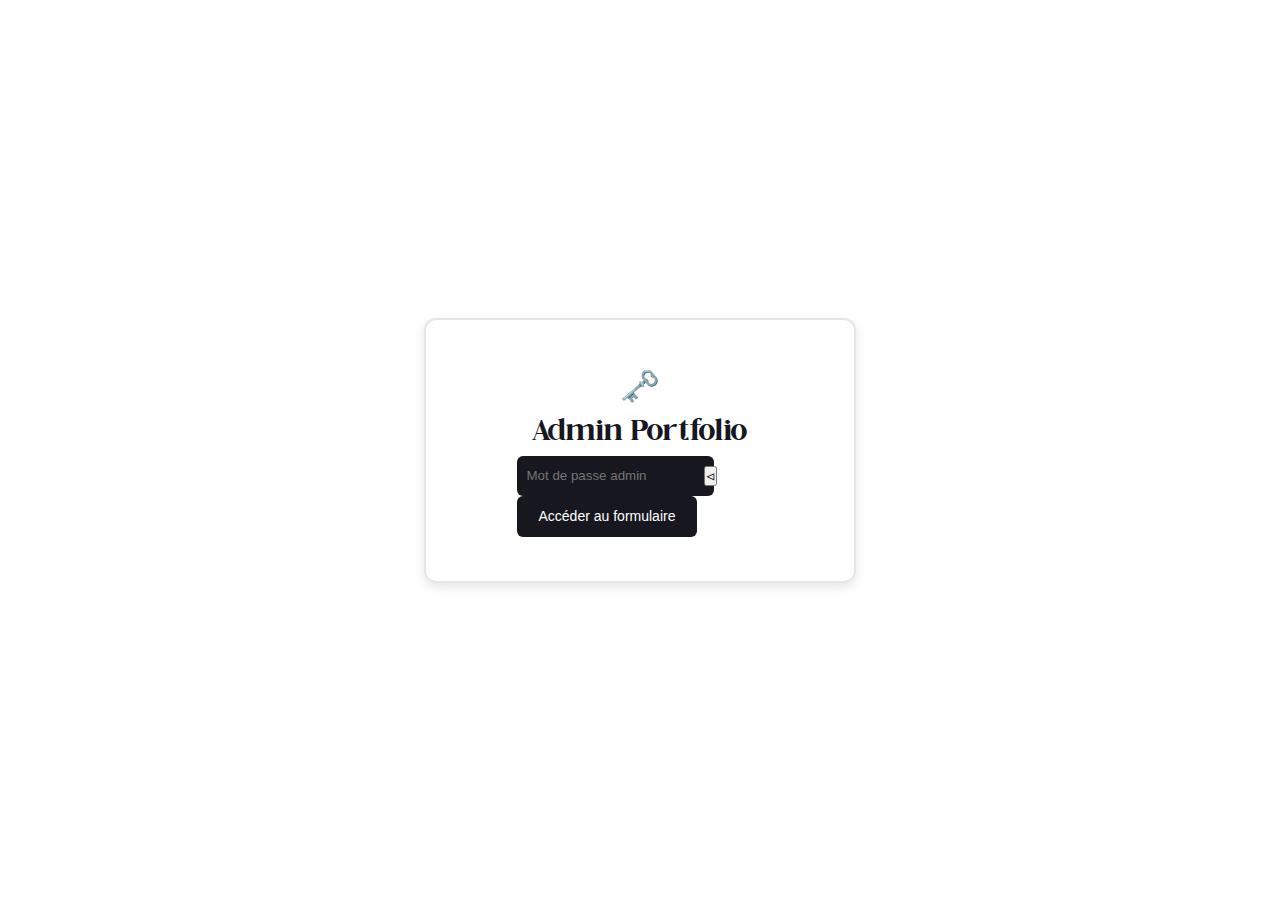
<file: admin/index.html>
<!DOCTYPE html>
<html lang="fr">
<head>
  <meta charset="UTF-8">
  <title>Admin - Portfolio</title>
  <link rel="icon" href="/public/assets/favicon/Favicon.svg" type="image/x-icon">
  <link rel="stylesheet" href="/public/assets/css/system.css">
  <link rel="stylesheet" href="/public/assets/css/admin.css">
</head>
<body>
  <section class="Wrapper">
    <div class="Container">
      <!-- Login form -->
      <div id="Box1">
        <h1>🗝️<br>Admin Portfolio</h1>
        <!-- Écran de mot de passe -->
        <div id="password-screen" class="Container-Box1">
          <div class="Grp01">
            <input type="password" id="adminPassword" placeholder="Mot de passe admin"/>
            <button type="button" onclick="togglePasswordVisibility()">
              ⏿
            </button>
          </div>

          <!-- <button onclick="checkPassword()">Accéder au formulaire</button> -->
          <button onclick="checkPassword()" class="Button01 Primary Medium" role="button">
            Accéder au formulaire
          </button>
          <p id="password-error" style="color:red; display:none;">Mot de passe incorrect.</p>
        </div>
      </div>

      <!-- Formulaire (caché au départ) -->
      <div id="form-section" class="hidden">
        <h2>➕<br>Ajouter un projet</h2>
        <input id="title" placeholder="Titre du projet" />
        <select id="category">
          <option value="brand-identity">Brand identity</option>
          <option value="ui-ux-design">UI/UX design</option>
          <option value="visual-design">Visual design</option>
          <option value="graphic-design">Graphic design</option>
        </select>
        <textarea id="description" placeholder="Description"></textarea>
        
        <div style="margin-top: 1rem; margin-bottom: 1rem;">
          <label for="thumbnail" style="display:block; margin-bottom:0.5rem; font-weight:500;">🖼️ Miniature (Liste des projets)</label>
          <input type="file" id="thumbnail" accept="image/*" />
        </div>

        <div style="margin-bottom: 1.5rem;">
          <label for="projectImage" style="display:block; margin-bottom:0.5rem; font-weight:500;">📸 Image du projet (Détail)</label>
          <input type="file" id="projectImage" accept="image/*" />
        </div>

        <!-- <button onclick="submitProject()">Publier le projet</button> -->
        <button onclick="submitProject()" class="Button01 Primary Medium" role="button">
            Publier le projet
        </button>
        <div id="status" style="font-size: 14px;"></div>
      </div>
    </div>
  </section>

<script>
  // 🔑 Change ce mot de passe
  const ADMIN_PASSWORD = "login";

  // Fonction accessible globalement (nécessaire pour onclick)
  window.checkPassword = function() {
    const input = document.getElementById('adminPassword').value;
    if (input === ADMIN_PASSWORD) {
      document.getElementById('password-screen').classList.add('hidden');
      document.getElementById('form-section').classList.remove('hidden');
      document.getElementById('Box1').classList.add('hidden');
    } else {
      document.getElementById('password-error').style.display = 'block';
    }
  };

  // Fonction pour soumettre le projet
  window.submitProject = async function() {
    const status = document.getElementById('status');
    status.textContent = "Envoi en cours...";

    try {
      const title = document.getElementById('title').value;
      const category = document.getElementById('category').value;
      const description = document.getElementById('description').value;
      
      const thumbnailInput = document.getElementById('thumbnail');
      const projectImageInput = document.getElementById('projectImage');
      
      const thumbnailFile = thumbnailInput.files[0];
      const projectImageFile = projectImageInput.files[0];

      // Validation
      if (!title || !thumbnailFile || !projectImageFile) {
        throw new Error("Le titre, la miniature et l'image du projet sont requis.");
      }

      // 🔁 On ne peut pas uploader les images → on enregistre juste les noms
      // Convention : index 0 = Miniature, index 1 = Image du projet
      const imageFilenames = [thumbnailFile.name, projectImageFile.name];

      // ⚙️ Importe la fonction de mise à jour
      const { addProjectToData } = await import('./update-data.js');

      // 🚀 Envoie les données à GitHub
      const newId = await addProjectToData({
        title,
        description,
        category,
        images: imageFilenames
      });

      status.innerHTML = `
        <h3>✅ Projet ajouté avec succès !</h3>
        <p>ID : <code>${newId}</code></p>
        <p>👉 <strong>Prochaine étape :</strong></p>
        <p>1. Mets les images suivantes dans ton dossier :</p>
        <p><code>/public/assets/images/</code></p>
        <p>2. Envoie-les sur GitHub.</p>
        <p>3. Actualise ton site → le projet apparaîtra !</p>
      `;
      status.style.whiteSpace = 'pre-wrap';

    } catch (error) {
      console.error(error);
      status.innerHTML = `❌ Erreur :<br>${error.message}`;
    }
  };
  window.togglePasswordVisibility = function() {
    const passwordField = document.getElementById('adminPassword');
    const type = passwordField.getAttribute('type') === 'password' ? 'text' : 'password';
    passwordField.setAttribute('type', type);
  };
</script>

</body>
</html>
</file>
<file: public/assets/css/system.css>
@charset "UTF-8";
.Title, .Heading .TypeStyle .H1 {
  font-size: clamp(2.5rem, 1.8181818182vw + 2.1363636364rem, 3.5rem);
  line-height: 120%;
  font-weight: 700;
}

.Heading .TypeStyle .H2 {
  font-size: clamp(2.25rem, 1.3636363636vw + 1.9772727273rem, 3rem);
  line-height: 120%;
  font-weight: 700;
}

.Heading .TypeStyle .H3 {
  font-size: clamp(2rem, 0.9090909091vw + 1.8181818182rem, 2.5rem);
  line-height: 120%;
  font-weight: 700;
}

.Heading .TypeStyle .H4 {
  font-size: clamp(1.5rem, 0.9090909091vw + 1.3181818182rem, 2rem);
  line-height: 130%;
  font-weight: 700;
}

.Heading .TypeStyle .H5 {
  font-size: clamp(1.25rem, 0.4545454545vw + 1.1590909091rem, 1.5rem);
  line-height: 140%;
  font-weight: 700;
}

.Heading .TypeStyle .H6, .Sect-Util .Content > p:first-of-type {
  font-size: clamp(1.125rem, 0.2272727273vw + 1.0795454545rem, 1.25rem);
  line-height: 140%;
  font-weight: 700;
}

.Content .P-L-eb {
  font-size: 1.25rem;
  line-height: 150%;
  font-weight: 800;
}

.Paragraphe .P-L-b {
  font-size: 1.25rem;
  line-height: 150%;
  font-weight: 700;
}

.Paragraphe .P-L-sb {
  font-size: 1.25rem;
  line-height: 150%;
  font-weight: 600;
}

.Paragraphe .P-L-m {
  font-size: 1.25rem;
  line-height: 150%;
  font-weight: 500;
}

.Paragraphe .P-L-n {
  font-size: 1.25rem;
  line-height: 150%;
  font-weight: 400;
}

.Paragraphe .P-L-l {
  font-size: 1.25rem;
  line-height: 150%;
  font-weight: 300;
}

.Paragraphe .P-M-eb {
  font-size: 1.25rem;
  line-height: 150%;
  font-weight: 800;
}

.Paragraphe .P-M-b {
  font-size: 1.125rem;
  line-height: 150%;
  font-weight: 700;
}

.Paragraphe .P-M-sb {
  font-size: 1.125rem;
  line-height: 150%;
  font-weight: 600;
}

.Paragraphe .P-M-m {
  font-size: 1.125rem;
  line-height: 150%;
  font-weight: 500;
}

.Paragraphe .P-M-n {
  font-size: 1.125rem;
  line-height: 150%;
  font-weight: 400;
}

.Paragraphe .P-M-l {
  font-size: 1.125rem;
  line-height: 150%;
  font-weight: 300;
}

.Paragraphe .P-R-eb {
  font-size: 1rem;
  line-height: 150%;
  font-weight: 800;
}

.Paragraphe .P-R-b {
  font-size: 1rem;
  line-height: 150%;
  font-weight: 700;
}

.Paragraphe .P-R-sb, .Label p {
  font-size: 1rem;
  line-height: 150%;
  font-weight: 600;
}

.Paragraphe .P-R-m {
  font-size: 1rem;
  line-height: 150%;
  font-weight: 500;
}

.FontName .Grp1 p, .FontName .Grp2 p, .Paragraphe .P-R-n, .Label .CodeC {
  font-size: 1rem;
  line-height: 150%;
  font-weight: 400;
}

.Heading .TypeStyle p:first-child, .Paragraphe .TypeStyle > p:first-of-type, .Paragraphe .P-R-l {
  font-size: 1rem;
  line-height: 150%;
  font-weight: 300;
}

.Paragraphe .P-S-eb {
  font-size: 0.875rem;
  line-height: 150%;
  font-weight: 800;
}

.Paragraphe .P-S-b {
  font-size: 0.875rem;
  line-height: 150%;
  font-weight: 700;
}

.Paragraphe .P-S-sb, .Input label, .InputSelect label, .TextArea label {
  font-size: 0.875rem;
  line-height: 150%;
  font-weight: 600;
}

.Paragraphe .P-S-m, .Button01 {
  font-size: 0.875rem;
  line-height: 150%;
  font-weight: 500;
}

.Paragraphe .P-S-n, .InputSelect select, .Button02 {
  font-size: 0.875rem;
  line-height: 150%;
  font-weight: 400;
}

.Paragraphe .P-S-l {
  font-size: 0.875rem;
  line-height: 150%;
  font-weight: 300;
}

.Paragraphe .P-T-eb {
  font-size: 0.75rem;
  line-height: 150%;
  font-weight: 800;
}

.Paragraphe .P-T-b {
  font-size: 0.75rem;
  line-height: 150%;
  font-weight: 700;
}

.Paragraphe .P-T-sb {
  font-size: 0.75rem;
  line-height: 150%;
  font-weight: 600;
}

.Paragraphe .P-T-m {
  font-size: 0.75rem;
  line-height: 150%;
  font-weight: 500;
}

.Paragraphe .P-T-n, .Input input[type=text], .Input [type=email], .TextArea textarea {
  font-size: 0.75rem;
  line-height: 150%;
  font-weight: 400;
}

.Paragraphe .P-T-l {
  font-size: 0.75rem;
  line-height: 150%;
  font-weight: 300;
}

* {
  margin: 0;
  padding: 0;
}

@font-face {
  font-family: "Body";
  src: url("/font/Inter-VariableFont.ttf") format("woff2");
  font-weight: 100, 900;
  font-style: normal;
}
@font-face {
  font-family: "Title";
  src: url("/font/Coralith.woff2") format("woff2"), url("/font/Coralith.woff") format("woff");
  font-weight: normal;
  font-style: normal;
}
html {
  font-family: "Body";
  font-size: 16px;
  color: #16171F;
}

body {
  background-color: #FFFFFF;
}

hr {
  width: 100%;
}

.Title {
  font-family: "Title";
  font-weight: 100;
}

.Sect-Typography {
  display: -webkit-box;
  display: -ms-flexbox;
  display: flex;
  -webkit-box-align: start;
      -ms-flex-align: start;
          align-items: flex-start;
  -webkit-box-orient: vertical;
  -webkit-box-direction: normal;
      -ms-flex-direction: column;
          flex-direction: column;
  gap: 30px;
  padding: 64px;
  margin: auto;
  max-width: 1034px;
  border-radius: 30px;
  background-color: #FFFFFF;
  -webkit-box-shadow: 0 2px 4px 0 rgba(22, 23, 31, 0.1);
          box-shadow: 0 2px 4px 0 rgba(22, 23, 31, 0.1);
}

.Content {
  display: -webkit-box;
  display: -ms-flexbox;
  display: flex;
  -webkit-box-align: start;
      -ms-flex-align: start;
          align-items: flex-start;
  -webkit-box-orient: vertical;
  -webkit-box-direction: normal;
      -ms-flex-direction: column;
          flex-direction: column;
  -ms-flex-wrap: wrap;
      flex-wrap: wrap;
  gap: 64px;
}

.FontName {
  display: -webkit-box;
  display: -ms-flexbox;
  display: flex;
  -webkit-box-align: start;
      -ms-flex-align: start;
          align-items: flex-start;
  -webkit-box-orient: vertical;
  -webkit-box-direction: normal;
      -ms-flex-direction: column;
          flex-direction: column;
}

.FontName .Grp1 {
  display: -webkit-box;
  display: -ms-flexbox;
  display: flex;
  -webkit-box-orient: vertical;
  -webkit-box-direction: normal;
      -ms-flex-direction: column;
          flex-direction: column;
  -webkit-box-align: start;
      -ms-flex-align: start;
          align-items: flex-start;
}
.FontName .Grp1 p {
  opacity: 50%;
}
.FontName .Grp1 h1 {
  font-family: "Title";
  font-weight: 100;
  font-size: 6rem;
}

.Heading {
  display: -webkit-box;
  display: -ms-flexbox;
  display: flex;
  -webkit-box-align: start;
      -ms-flex-align: start;
          align-items: flex-start;
  gap: 64px;
}

.Heading .Grp {
  display: -webkit-box;
  display: -ms-flexbox;
  display: flex;
  -webkit-box-orient: vertical;
  -webkit-box-direction: normal;
      -ms-flex-direction: column;
          flex-direction: column;
  -webkit-box-align: start;
      -ms-flex-align: start;
          align-items: flex-start;
  gap: 28px;
}

.Heading .TypeStyle {
  display: -webkit-box;
  display: -ms-flexbox;
  display: flex;
  -webkit-box-orient: vertical;
  -webkit-box-direction: normal;
      -ms-flex-direction: column;
          flex-direction: column;
  -webkit-box-align: start;
      -ms-flex-align: start;
          align-items: flex-start;
  gap: 8px;
}
.Heading .TypeStyle p:first-child {
  opacity: 60%;
}
.Heading .TypeStyle .H1 {
  font-family: "Title";
  font-weight: 100;
}
.Heading .TypeStyle .H2 {
  font-family: "Title";
  font-weight: 100;
}
.Heading .TypeStyle .H3 {
  font-family: "Title";
  font-weight: 100;
}
.Heading .TypeStyle .H4 {
  font-family: "Title";
  font-weight: 100;
}
.Heading .TypeStyle .H5 {
  font-family: "Title";
  font-weight: 100;
}
.Heading .TypeStyle .H6 {
  font-family: "Title";
  font-weight: 100;
}

.Paragraphe {
  display: -webkit-box;
  display: -ms-flexbox;
  display: flex;
  -webkit-box-align: start;
      -ms-flex-align: start;
          align-items: flex-start;
  -ms-flex-wrap: wrap;
      flex-wrap: wrap;
  gap: 32px;
  width: 100%;
}

.Paragraphe .TypeStyle {
  display: -webkit-box;
  display: -ms-flexbox;
  display: flex;
  -webkit-box-orient: vertical;
  -webkit-box-direction: normal;
      -ms-flex-direction: column;
          flex-direction: column;
  -webkit-box-align: start;
      -ms-flex-align: start;
          align-items: flex-start;
  gap: 10px;
}
.Paragraphe .TypeStyle > p:first-of-type {
  opacity: 60%;
}

.Paragraphe .Content {
  display: -webkit-box;
  display: -ms-flexbox;
  display: flex;
  -webkit-box-orient: vertical;
  -webkit-box-direction: normal;
      -ms-flex-direction: column;
          flex-direction: column;
  -webkit-box-align: start;
      -ms-flex-align: start;
          align-items: flex-start;
  gap: 32px;
}

.Sect-Colors {
  display: -webkit-box;
  display: -ms-flexbox;
  display: flex;
  -webkit-box-orient: vertical;
  -webkit-box-direction: normal;
      -ms-flex-direction: column;
          flex-direction: column;
  -webkit-box-align: start;
      -ms-flex-align: start;
          align-items: flex-start;
  gap: 30px;
  max-width: 1034px;
  margin: auto;
  padding: 64px;
  border-radius: 30px;
  background: #FFFFFF;
  -webkit-box-shadow: 0 2px 4px 0 rgba(22, 23, 31, 0.1);
          box-shadow: 0 2px 4px 0 rgba(22, 23, 31, 0.1);
}

.Sect-Colors .Content {
  display: -webkit-box;
  display: -ms-flexbox;
  display: flex;
  -webkit-box-orient: horizontal;
  -webkit-box-direction: normal;
      -ms-flex-direction: row;
          flex-direction: row;
  gap: 30px;
  width: 100%;
}

.ColorSwatch {
  display: -webkit-box;
  display: -ms-flexbox;
  display: flex;
  -webkit-box-orient: vertical;
  -webkit-box-direction: normal;
      -ms-flex-direction: column;
          flex-direction: column;
  -webkit-box-align: start;
      -ms-flex-align: start;
          align-items: flex-start;
  border-radius: 8px;
  background: #FFFFFF;
  -webkit-box-shadow: 0 2px 4px 0 rgba(22, 23, 31, 0.1);
          box-shadow: 0 2px 4px 0 rgba(22, 23, 31, 0.1);
  width: 100%;
  max-width: 146px;
}

.Color {
  display: -webkit-box;
  display: -ms-flexbox;
  display: flex;
  -webkit-box-pack: center;
      -ms-flex-pack: center;
          justify-content: center;
  -webkit-box-align: center;
      -ms-flex-align: center;
          align-items: center;
  width: 100%;
  height: 136px;
  border-radius: 8px;
}

.Label {
  display: -webkit-box;
  display: -ms-flexbox;
  display: flex;
  -webkit-box-orient: vertical;
  -webkit-box-direction: normal;
      -ms-flex-direction: column;
          flex-direction: column;
  -webkit-box-align: start;
      -ms-flex-align: start;
          align-items: flex-start;
  padding: 24px;
}
.Label .CodeC {
  opacity: 60%;
}

.Black01 {
  background: #16171F;
  color: #FFFFFF;
}

.Black02 {
  background: #0B0C11;
  color: #FFFFFF;
}

.LightGrey01 {
  background: #E6E6E6;
  color: #16171F;
}

.White01 {
  background: #FFFFFF;
  color: #16171F;
}

.White02 {
  background: #E6E6E6;
  color: #16171F;
}

.Sect-Shadows {
  display: -webkit-box;
  display: -ms-flexbox;
  display: flex;
  -webkit-box-orient: vertical;
  -webkit-box-direction: normal;
      -ms-flex-direction: column;
          flex-direction: column;
  -webkit-box-align: start;
      -ms-flex-align: start;
          align-items: flex-start;
  gap: 30px;
  max-width: 1034px;
  margin: auto;
  padding: 64px;
  border-radius: 30px;
  background: #FFFFFF;
  -webkit-box-shadow: 0 2px 4px 0 rgba(22, 23, 31, 0.1);
          box-shadow: 0 2px 4px 0 rgba(22, 23, 31, 0.1);
}

.Sect-Shadows .Content {
  display: -webkit-box;
  display: -ms-flexbox;
  display: flex;
  -webkit-box-orient: horizontal;
  -webkit-box-direction: normal;
      -ms-flex-direction: row;
          flex-direction: row;
  -webkit-box-align: start;
      -ms-flex-align: start;
          align-items: flex-start;
  -ms-flex-wrap: wrap;
      flex-wrap: wrap;
  gap: 22px;
}

.Shadows {
  display: -webkit-box;
  display: -ms-flexbox;
  display: flex;
  -webkit-box-orient: vertical;
  -webkit-box-direction: normal;
      -ms-flex-direction: column;
          flex-direction: column;
  -webkit-box-pack: end;
      -ms-flex-pack: end;
          justify-content: flex-end;
  padding: 24px;
  border-radius: 8px;
  width: 80px;
  height: 86px;
  background: #FFFFFF;
}

.xxsmall {
  -webkit-box-shadow: 0 1px 2px 0 rgba(22, 23, 31, 0.05);
          box-shadow: 0 1px 2px 0 rgba(22, 23, 31, 0.05);
}

.xsmall {
  -webkit-box-shadow: 0 1px 3px 0 rgba(22, 23, 31, 0.1);
          box-shadow: 0 1px 3px 0 rgba(22, 23, 31, 0.1);
}

.small {
  -webkit-box-shadow: 0 2px 4px 0 rgba(22, 23, 31, 0.1);
          box-shadow: 0 2px 4px 0 rgba(22, 23, 31, 0.1);
}

.medium {
  -webkit-box-shadow: 0 4px 8px 0 rgba(22, 23, 31, 0.15);
          box-shadow: 0 4px 8px 0 rgba(22, 23, 31, 0.15);
}

.large {
  -webkit-box-shadow: 0 8px 16px 0 rgba(22, 23, 31, 0.2);
          box-shadow: 0 8px 16px 0 rgba(22, 23, 31, 0.2);
}

.xlarge {
  -webkit-box-shadow: 0 16px 32px 0 rgba(22, 23, 31, 0.25);
          box-shadow: 0 16px 32px 0 rgba(22, 23, 31, 0.25);
}

.xxlarge {
  -webkit-box-shadow: 0 32px 64px 0 rgba(22, 23, 31, 0.3);
          box-shadow: 0 32px 64px 0 rgba(22, 23, 31, 0.3);
}

.Sect-Util {
  display: -webkit-box;
  display: -ms-flexbox;
  display: flex;
  -webkit-box-orient: vertical;
  -webkit-box-direction: normal;
      -ms-flex-direction: column;
          flex-direction: column;
  -webkit-box-align: start;
      -ms-flex-align: start;
          align-items: flex-start;
  gap: 30px;
  max-width: 1034px;
  margin: auto;
  padding: 64px;
  border-radius: 30px;
  background: #FFFFFF;
  -webkit-box-shadow: 0 2px 4px 0 rgba(22, 23, 31, 0.1);
          box-shadow: 0 2px 4px 0 rgba(22, 23, 31, 0.1);
}

.Sect-Util .Content {
  display: -webkit-box;
  display: -ms-flexbox;
  display: flex;
  -webkit-box-orient: vertical;
  -webkit-box-direction: normal;
      -ms-flex-direction: column;
          flex-direction: column;
  -webkit-box-align: start;
      -ms-flex-align: start;
          align-items: flex-start;
  -ms-flex-wrap: wrap;
      flex-wrap: wrap;
  gap: 22px;
  width: 300px;
  padding: 20px;
  border: 1px solid rgba(22, 23, 31, 0.3);
  border-radius: 8px;
  background-color: #FFFFFF;
  -webkit-box-shadow: 0 4px 8px 0 rgba(22, 23, 31, 0.15);
          box-shadow: 0 4px 8px 0 rgba(22, 23, 31, 0.15);
}
/* Conteneur principal */
.Input {
  width: 100%;
  /* les champ de saisie text et email */
  /* le texte de substitution (placeholder) */
  /* lorsqu'on clique ou qu'on est dans le champ de saisie */
}
.Input label {
  margin-bottom: 6px;
}
.Input input[type=text], .Input [type=email] {
  width: 100%;
  padding: 12px;
  border: 1px solid rgba(22, 23, 31, 0.3);
  border-radius: 4px;
  -webkit-box-sizing: border-box;
          box-sizing: border-box; /* S'assure que le padding n'augmente pas la largeur totale */
  -webkit-transition: all 0.3s ease;
  transition: all 0.3s ease;
}
.Input input[type=text]::-webkit-input-placeholder, .Input [type=email]::-webkit-input-placeholder {
  color: rgba(22, 23, 31, 0.6);
}
.Input input[type=text]::-moz-placeholder, .Input [type=email]::-moz-placeholder {
  color: rgba(22, 23, 31, 0.6);
}
.Input input[type=text]:-ms-input-placeholder, .Input [type=email]:-ms-input-placeholder {
  color: rgba(22, 23, 31, 0.6);
}
.Input input[type=text]::-ms-input-placeholder, .Input [type=email]::-ms-input-placeholder {
  color: rgba(22, 23, 31, 0.6);
}
.Input input[type=text]::placeholder, .Input [type=email]::placeholder {
  color: rgba(22, 23, 31, 0.6);
}
.Input input[type=text]:focus, .Input [type=email]:focus {
  border-color: #0D3CF9; /* Change la couleur de la bordure */
  outline: none; /* Supprime la bordure de focus par défaut du navigateur */
  -webkit-box-shadow: 0 2px 4px 0 rgba(13, 60, 249, 0.3);
          box-shadow: 0 2px 4px 0 rgba(13, 60, 249, 0.3); /* Ajoute un halo de couleur */
}

/* Styles pour le conteneur principal */
.InputSelect {
  width: 100%;
  /* Styles pour le titre Select */
  /* Styles pour le champ de sélection */
  /* Styles pour l'option de placeholder */
  /* Styles de focus pour le select */
}
.InputSelect label {
  margin-bottom: 6px;
}
.InputSelect select {
  width: 100%;
  padding: 10px;
  border: 1px solid rgba(22, 23, 31, 0.3);
  border-radius: 4px;
  -webkit-box-sizing: border-box;
          box-sizing: border-box;
  cursor: pointer;
  -moz-appearance: none;
       appearance: none; /* Supprime l'apparence par défaut du navigateur */
  -webkit-appearance: none; /* Pour les navigateurs WebKit (Chrome, Safari) */
  background-image: url(/assets/Chevron\ Down.svg); /* l'icône arrow */
  background-repeat: no-repeat;
  background-position: right 10px center;
  background-size: 16px;
  -webkit-transition: all 0.3s ease;
  transition: all 0.3s ease;
}
.InputSelect select option[disabled] {
  color: #E6E6E6;
}
.InputSelect select:focus {
  border-color: #0D3CF9;
  outline: none;
  -webkit-box-shadow: 0 2px 4px 0 rgba(13, 60, 249, 0.3);
          box-shadow: 0 2px 4px 0 rgba(13, 60, 249, 0.3);
}

/* Styles pour le conteneur principal */
.TextArea {
  width: 100%;
  /* Styles pour le titre "Text Area" */
  /* Styles pour le champ de saisie de texte (textarea) */
  /* Styles pour le texte de substitution (placeholder) */
  /* Styles de focus pour le textarea */
}
.TextArea label {
  margin-bottom: 6px;
}
.TextArea textarea {
  font-family: "Body";
  width: 100%;
  height: 150px; /* Définit la hauteur initiale du textarea */
  padding: 10px;
  border: 1px solid rgba(22, 23, 31, 0.3);
  border-radius: 4px;
  -webkit-box-sizing: border-box;
          box-sizing: border-box;
  resize: vertical; /* Permet uniquement le redimensionnement vertical */
  -webkit-transition: border-color 0.3s ease;
  transition: border-color 0.3s ease;
}
.TextArea textarea::-webkit-input-placeholder {
  color: rgba(22, 23, 31, 0.6);
}
.TextArea textarea::-moz-placeholder {
  color: rgba(22, 23, 31, 0.6);
}
.TextArea textarea:-ms-input-placeholder {
  color: rgba(22, 23, 31, 0.6);
}
.TextArea textarea::-ms-input-placeholder {
  color: rgba(22, 23, 31, 0.6);
}
.TextArea textarea::placeholder {
  color: rgba(22, 23, 31, 0.6);
}
.TextArea textarea:focus {
  border-color: #0D3CF9; /* Change la couleur de la bordure */
  outline: none; /* Supprime la bordure de focus par défaut du navigateur */
  -webkit-box-shadow: 0 2px 4px 0 rgba(22, 23, 31, 0.3);
          box-shadow: 0 2px 4px 0 rgba(22, 23, 31, 0.3); /* Ajoute un halo de couleur */
}

.Sect-Buttons {
  display: -webkit-box;
  display: -ms-flexbox;
  display: flex;
  -webkit-box-orient: vertical;
  -webkit-box-direction: normal;
      -ms-flex-direction: column;
          flex-direction: column;
  -webkit-box-align: start;
      -ms-flex-align: start;
          align-items: flex-start;
  gap: 30px;
  max-width: 1034px;
  margin: auto;
  padding: 64px;
  border-radius: 30px;
  background: #FFFFFF;
  -webkit-box-shadow: 0 2px 4px 0 rgba(22, 23, 31, 0.1);
          box-shadow: 0 2px 4px 0 rgba(22, 23, 31, 0.1);
}
.Sect-Buttons .Content {
  width: 100%;
  gap: 36px;
}

button {
  min-width: -webkit-fit-content;
  min-width: -moz-fit-content;
  min-width: fit-content;
}

/* Container */
.ButtonContainer {
  display: -webkit-box;
  display: -ms-flexbox;
  display: flex;
  -ms-flex-wrap: wrap;
      flex-wrap: wrap;
  -webkit-box-align: start;
      -ms-flex-align: start;
          align-items: flex-start;
  gap: 32px;
  width: 100%;
}

/* RESET */
/* Supprimer l'highlight pour les clics seulement */
button, a {
  outline: none;
  -webkit-tap-highlight-color: transparent;
  -webkit-focus-ring-color: transparent;
}

button:focus,
a:focus {
  outline: none;
  -webkit-focus-ring-color: transparent;
}

/* ............................................. */
/* Stylisation */
.Button01 {
  display: -webkit-box;
  display: -ms-flexbox;
  display: flex;
  -webkit-box-align: center;
      -ms-flex-align: center;
          align-items: center;
  gap: 8px;
  text-align: center;
  color: #FFFFFF;
  background-color: #16171F;
  border: none;
  border-radius: 6px;
  -webkit-box-sizing: border-box;
          box-sizing: border-box;
  outline: none;
  cursor: pointer;
  max-width: -webkit-fit-content;
  max-width: -moz-fit-content;
  max-width: fit-content;
  padding: 12px 28px;
  -webkit-transition: all 300ms ease-in-out;
  transition: all 300ms ease-in-out;
  -moz-user-select: none;
   -ms-user-select: none;
       user-select: none; /* empecher la copie du texte du bouton */
  -webkit-user-select: none;
  -ms-touch-action: manipulation;
      touch-action: manipulation; /* bloquer les manipulation pas importante tels que le double-tap pour zoom*/
}
.Button01:disabled { /* désactive les interactions de la souris sur les éléments lorsqu'il est dans l'état :disabled */
  pointer-events: none;
}
.Button01:hover {
  background-color: #072CC1;
  -webkit-box-shadow: 0 8px 15px rgba(22, 23, 31, 0.4);
          box-shadow: 0 8px 15px rgba(22, 23, 31, 0.4);
  -webkit-transform: translateY(-2px);
          transform: translateY(-2px);
}
.Button01:active {
  background-color: #072CC1;
  -webkit-box-shadow: none;
          box-shadow: none;
  -webkit-transform: scale(0.8);
          transform: scale(0.8);
}

.Button01.tape01 {
  background-color: #16171F;
  -webkit-box-shadow: 0 8px 15px rgba(22, 23, 31, 0.4);
          box-shadow: 0 8px 15px rgba(22, 23, 31, 0.4);
  -webkit-transform: translateY(-2px);
          transform: translateY(-2px);
}

/* ⚠️ A utiliser que si le boutton à un changement de couleur au hover */
.is-touch-device .Button01:hover {
  background-color: #0D3CF9;
  -webkit-box-shadow: none;
          box-shadow: none;
  -webkit-transform: none;
          transform: none;
}

/*------------ */
/* Sizing ---------- */
.Button01.Small {
  padding: 6px 12px;
}

.Button01.Medium {
  padding: 10px 22px;
}

.Button01.Large {
  padding: 12px 28px;
}

/*---------------------*/
.Button01.Primary {
  background-color: #16171F;
}
.Button01.Primary:hover {
  background-color: #0B0C11;
  -webkit-box-shadow: 0 8px 15px rgba(11, 12, 17, 0.4);
          box-shadow: 0 8px 15px rgba(11, 12, 17, 0.4);
  -webkit-transform: translateY(-2px);
          transform: translateY(-2px);
}
.Button01.Primary:active {
  background-color: #0B0C11;
  -webkit-box-shadow: none;
          box-shadow: none;
  -webkit-transform: scale(0.8);
          transform: scale(0.8);
}

.Button01.Primary.tape01 {
  background-color: #0B0C11;
  -webkit-box-shadow: 0 8px 15px rgba(11, 12, 17, 0.4);
          box-shadow: 0 8px 15px rgba(11, 12, 17, 0.4);
}

.Button01.Secondary {
  background-color: #FFFFFF;
  border: 1px solid #16171f;
  color: #16171F;
}
.Button01.Secondary:hover {
  background-color: rgba(255, 255, 255, 0.2);
  -webkit-box-shadow: 0 8px 15px rgba(11, 12, 17, 0.4);
          box-shadow: 0 8px 15px rgba(11, 12, 17, 0.4);
}

.Button01.Secondary.tape01 {
  background-color: rgba(22, 23, 31, 0.2);
  -webkit-box-shadow: 0 8px 15px rgba(11, 12, 17, 0.4);
          box-shadow: 0 8px 15px rgba(11, 12, 17, 0.4);
}

/* Stylisation */
.Button02 {
  color: #16171F;
  background: #FFFFFF;
  border: 1px solid #16171F;
  border-radius: 6px;
  position: relative;
  overflow: hidden;
  cursor: pointer;
  padding: 14px 28px;
  max-width: -webkit-fit-content;
  max-width: -moz-fit-content;
  max-width: fit-content;
  -moz-user-select: none;
   -ms-user-select: none;
       user-select: none;
  -webkit-user-select: none;
  -ms-touch-action: manipulation;
      touch-action: manipulation;
  -webkit-transition: all 300ms cubic-bezier(0.23, 1, 0.32, 1);
  transition: all 300ms cubic-bezier(0.23, 1, 0.32, 1);
}

.Button02 span {
  width: -webkit-max-content;
  width: -moz-max-content;
  width: max-content;
}

.Button02 span:first-child {
  position: relative;
  -webkit-transition: color 600ms cubic-bezier(0.48, 0, 0.12, 1);
  transition: color 600ms cubic-bezier(0.48, 0, 0.12, 1);
  z-index: 10;
}

.Button02 span:last-child {
  color: #FFFFFF;
  position: absolute;
  bottom: 0;
  top: 50%;
  left: 50%;
  opacity: 0;
  height: 14px;
  -webkit-transition: all 500ms cubic-bezier(0.48, 0, 0.12, 1);
  transition: all 500ms cubic-bezier(0.48, 0, 0.12, 1);
  -webkit-transform: translateY(225%) translateX(-50%);
          transform: translateY(225%) translateX(-50%);
  z-index: 100;
}

.Button02:after {
  content: "";
  position: absolute;
  -webkit-transform-origin: bottom center;
          transform-origin: bottom center;
  bottom: -50%;
  left: 0;
  width: 100%;
  height: 100%;
  background-color: #16171F;
  -webkit-transition: -webkit-transform 600ms cubic-bezier(0.48, 0, 0.12, 1);
  transition: -webkit-transform 600ms cubic-bezier(0.48, 0, 0.12, 1);
  transition: transform 600ms cubic-bezier(0.48, 0, 0.12, 1);
  transition: transform 600ms cubic-bezier(0.48, 0, 0.12, 1), -webkit-transform 600ms cubic-bezier(0.48, 0, 0.12, 1);
  -webkit-transform: skewY(9.3deg) scaleY(0);
          transform: skewY(9.3deg) scaleY(0);
  z-index: 50;
}

/* ---------- */
.Button02:hover:after {
  -webkit-transform-origin: bottom center;
          transform-origin: bottom center;
  -webkit-transform: skewY(9.3deg) scaleY(2);
          transform: skewY(9.3deg) scaleY(2);
}

.Button02:hover span:last-child {
  opacity: 1;
  -webkit-transform: translateX(-50%) translateY(-70%);
          transform: translateX(-50%) translateY(-70%);
  -webkit-transition: all 900ms cubic-bezier(0.48, 0, 0.12, 1);
  transition: all 900ms cubic-bezier(0.48, 0, 0.12, 1);
}

.Button02:active {
  -webkit-transform: translateY(8%);
          transform: translateY(8%);
}

.Button02.tape02 {
  -webkit-transform: scale(0.9);
          transform: scale(0.9);
}

.Button02.tape02:after {
  -webkit-transform-origin: bottom center;
          transform-origin: bottom center;
  -webkit-transform: skewY(9.3deg) scaleY(2);
          transform: skewY(9.3deg) scaleY(2);
}

.Button02.tape02 span:last-child {
  opacity: 1;
  -webkit-transform: translateX(-50%) translateY(-70%);
          transform: translateX(-50%) translateY(-70%);
  -webkit-transition: all 900ms cubic-bezier(0.48, 0, 0.12, 1);
  transition: all 900ms cubic-bezier(0.48, 0, 0.12, 1);
}

.Button02.Small {
  padding: 8px 10px;
}

.Button02.Medium {
  padding: 10px 22px;
}

.Button02.Large {
  padding: 12px 28px;
}

.Button02.Primary {
  background: #16171F;
  color: #FFFFFF;
  border: 1px solid #16171F;
}
.Button02.Primary:after {
  background-color: #0B0C11;
}

.Button02.Primary:hover:after {
  background-color: #16171F;
  color: #16171F;
  border-top: 200px solid white;
}

.Button02.Secondary {
  color: #16171F;
  border: 1px solid #16171F;
}
.Button02.Secondary:after {
  background-color: #16171F;
}

.Button02.Secondary:hover:after {
  background-color: #16171F;
}/*# sourceMappingURL=system.css.map */
</file>
<file: public/assets/css/admin.css>
* {
  margin: 0;
  padding: 0;
}

@font-face {
  font-family: "Body";
  src: url("/font/Inter-VariableFont.ttf") format("woff2");
  font-weight: 100, 900;
  font-style: normal;
}
@font-face {
  font-family: "Title";
  src: url("/font/Coralith.woff2") format("woff2"), url("/font/Coralith.woff") format("woff");
  font-weight: normal;
  font-style: normal;
}
html {
  font-family: "Body";
  font-size: 16px;
  color: #16171F;
}

body {
  font-family: "Body", sans-serif;
  background-color: #FFFFFF;
}

.hidden {
  display: none;
}

.Wrapper {
  width: 100%;
  height: 100dvh;
  margin: 0 auto;
  display: -webkit-box;
  display: -ms-flexbox;
  display: flex;
  -webkit-box-orient: vertical;
  -webkit-box-direction: normal;
      -ms-flex-direction: column;
          flex-direction: column;
  -webkit-box-align: center;
      -ms-flex-align: center;
          align-items: center;
  -webkit-box-pack: center;
      -ms-flex-pack: center;
          justify-content: center;
}

.Container {
  width: 428px;
  padding: 44px 0px;
  display: -webkit-box;
  display: -ms-flexbox;
  display: flex;
  -webkit-box-orient: vertical;
  -webkit-box-direction: normal;
      -ms-flex-direction: column;
          flex-direction: column;
  -webkit-box-align: center;
      -ms-flex-align: center;
          align-items: center;
  -webkit-box-pack: center;
      -ms-flex-pack: center;
          justify-content: center;
  gap: 40px;
  -webkit-box-shadow: 0 4px 12px rgba(0, 0, 0, 0.1);
          box-shadow: 0 4px 12px rgba(0, 0, 0, 0.1);
  border: 2px solid #E6E6E6;
  border-radius: 12px;
}
.Container h1 {
  font-family: "Title";
  font-weight: normal;
  text-align: center;
}

.Container-Box1 {
  width: 80%;
}

.Grp01 {
  display: -webkit-box;
  display: -ms-flexbox;
  display: flex;
  -webkit-box-pack: justify;
      -ms-flex-pack: justify;
          justify-content: space-between;
  position: relative;
  padding: 10px;
  border-radius: 6px;
  background-color: #16171F;
}
.Grp01 input {
  background: none;
  border: none;
}
.Grp01 button {
  width: 50px;
}/*# sourceMappingURL=admin.css.map */
</file>
